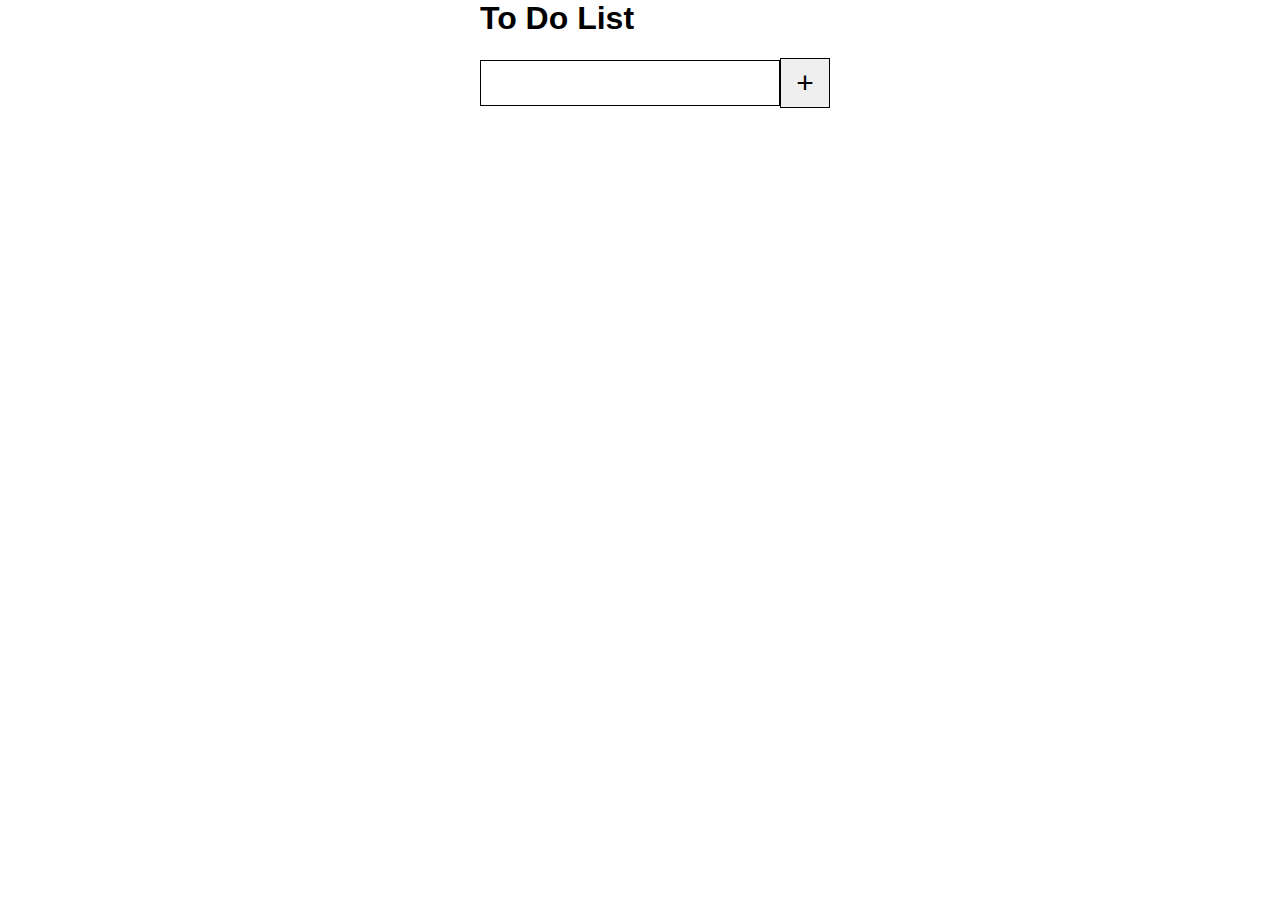
<file: To-do/index.html>
<html <!DOCTYPE html>
<html>
    <head>
        <meta charset="utf-8">
        <title>To Do</title>
        <link rel="stylesheet" href="style.css">
        <meta name="viewport" content="width=device-width, initial-scale=1">
    </head>
    <body>
        <h1>To Do List</h1>
        <div class="container">
            <input id="inputField" type="text"><button id="addToDo">+</button>
        <div class="to-dos" id="toDoContainer">
        </div>
        </div>
    <script src="list.js"></script>
    </body>
</html>
</file>
<file: To-do/style.css>
html, body {
    width:50%;
    margin: 0 auto;
    font-family: Arial, Helvetica, sans-serif;
}

.container {
    width: 360px; 
}

#inputField {
    width: 300px; 
    height: 46px; 
    border: 1px solid black; 
    outline: none; 
    font-size:25px; 
    vertical-align: middle;
}

#addToDo { 
    height: 50px; 
    width: 50px;
    border: 1px solid black;
    vertical-align: middle; 
    font-size: 30px; 
}

.to-dos { 
    margin-top: 25px;
}

.paragraph-styling {
    margin: 0px; 
    cursor: pointer; 
    font-size: 20px; 
}
</file>
